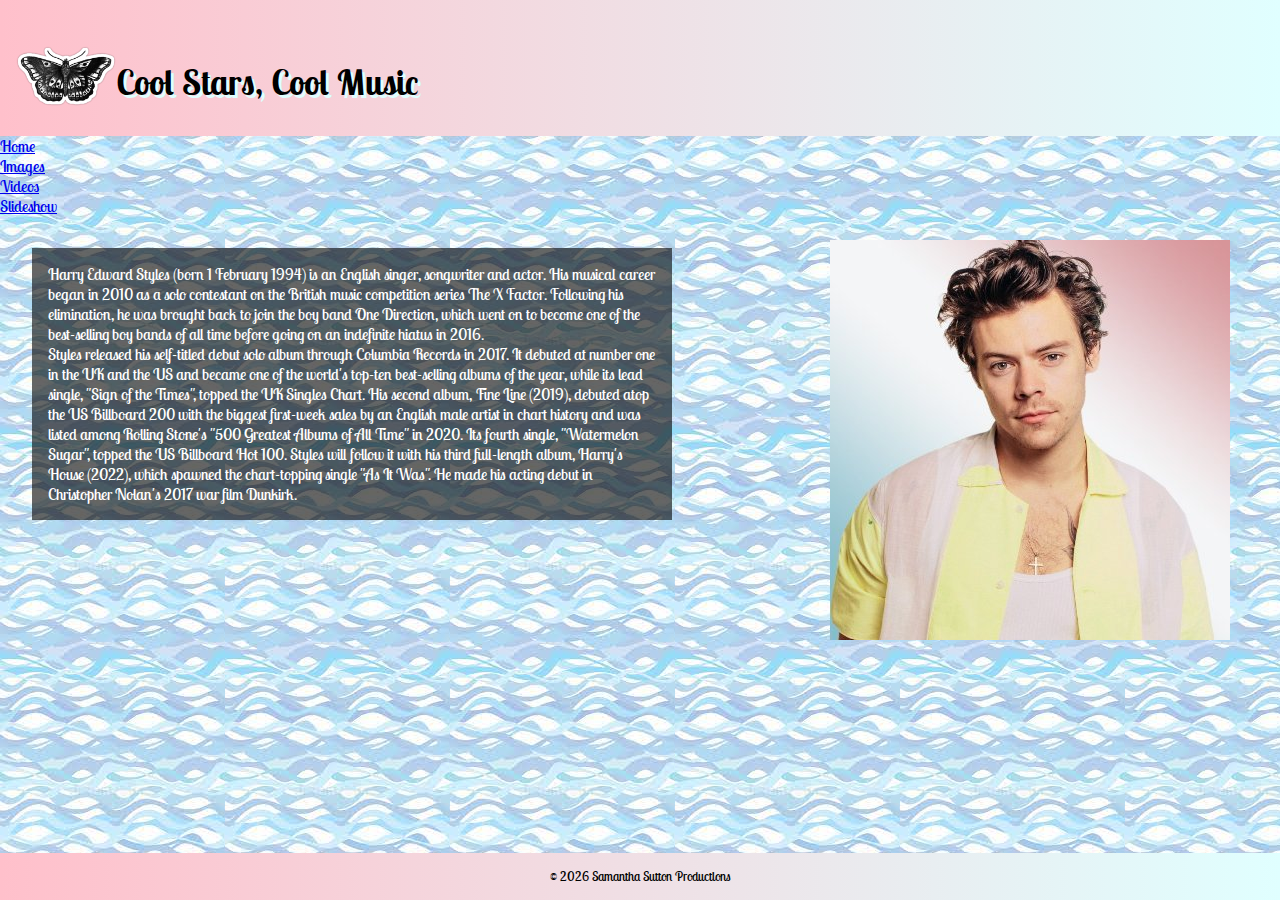
<file: index.html>
<!DOCTYPE html>
<html lang="en">

<head>
    <meta charset="UTF-8">
    <meta http-equiv="X-UA-Compatible" content="IE=edge">
    <meta name="viewport" content="width=device-width, initial-scale=1.0">

    <link rel="preconnect" href="https://fonts.googleapis.com">
    <link rel="preconnect" href="https://fonts.gstatic.com" crossorigin>
    <link href="https://fonts.googleapis.com/css2?family=Lobster+Two&display=swap" rel="stylesheet">

    <link href="https://cdn.jsdelivr.net/npm/bootstrap@5.1.3/dist/css/bootstrap.min.css" rel="stylesheet" integrity="sha384-1BmE4kWBq78iYhFldvKuhfTAU6auU8tT94WrHftjDbrCEXSU1oBoqyl2QvZ6jIW3" crossorigin="anonymous">
    <link rel="stylesheet" href="styles/main.css">

    <link rel="icon" href="images/favicon.png">
    <title>Harry Styles Video Gallery</title>
</head>

<body>
    <header class="clearfix">
        <img id="logoimg" src="images/hslogo.png">
        <h2>Cool Stars, Cool Music</h2>
    </header>
    <nav class="navbar navbar-expand-sm bg-info navbar-pink-300">
        <div class="container-fluid">
          <ul class="navbar-nav">
            <li class="nav-item">
              <a class="nav-link active" href="index.html">Home</a>
            </li>
            <li class="nav-item">
              <a class="nav-link" href="imagegallery.html">Images</a>
            </li>
            <li class="nav-item">
              <a class="nav-link" href="videogallery.html">Videos</a>
            </li>
            <li class="nav-item">
              <a class="nav-link" href="slideshow.html">Slideshow</a>
            </li>
          </ul>
        </div>
      </nav>
    <!-- <nav id="nav_list">
        <ul>
            <li><a href="#vid1">Harry's House Preview</a></li>
            <li><a href="#vid2">Treat People With Kindness</a></li>
            <li><a href="#vid3">Grammy's Performance</a></li>
            <li><a href="#vid4">Falling - 2020</a></li>
            <li><a href="#vid5">Kiwi - 2017</a></li>
        </ul>
    </nav> 
    -->
    <main>
        <section class="home">
            <p>Harry Edward Styles (born 1 February 1994) is an English singer, songwriter and actor. His musical career began in 2010 as a solo contestant on the British music competition series The X Factor. Following his elimination, he was brought back to join the boy band One Direction, which went on to become one of the best-selling boy bands of all time before going on an indefinite hiatus in 2016.</p>
            <p>Styles released his self-titled debut solo album through Columbia Records in 2017. It debuted at number one in the UK and the US and became one of the world's top-ten best-selling albums of the year, while its lead single, "Sign of the Times", topped the UK Singles Chart. His second album, Fine Line (2019), debuted atop the US Billboard 200 with the biggest first-week sales by an English male artist in chart history and was listed among Rolling Stone's "500 Greatest Albums of All Time" in 2020. Its fourth single, "Watermelon Sugar", topped the US Billboard Hot 100. Styles will follow it with his third full-length album, Harry's House (2022), which spawned the chart-topping single "As It Was". He made his acting debut in Christopher Nolan's 2017 war film Dunkirk.</p>
          </section>
          <aside>
            <img src="images/main-img.jpeg">
          </aside>
        <div><button onclick="topFunction()" id="cornerbtn" title="Go to top">Return To Top</button></div>

        <script>
            // When the user scrolls down 800px from the top of the document, show the button
             window.onscroll = function() {scrollFunction()};
         
             function scrollFunction() {
               if (document.body.scrollTop > 800 || document.documentElement.scrollTop > 800) {
                 document.getElementById("cornerbtn").style.display = "block";
               } else {
                 document.getElementById("cornerbtn").style.display = "none";
               }
             }
         
             // When the user clicks on the button, scroll to the top of the document
             function topFunction() {
               document.body.scrollTop = 0;
               document.documentElement.scrollTop = 0;
             }
         </script>

    </main>
    <script>
        window.onload = function() {
            var d = new Date();
            document.getElementById("copyright").innerHTML = d.getFullYear();
        }
    </script>
    <footer>
        <p>&copy; <span id="copyright"></span> Samantha Sutton Productions</p>
    </footer>

    <script src="https://cdn.jsdelivr.net/npm/bootstrap@5.1.3/dist/js/bootstrap.bundle.min.js" integrity="sha384-ka7Sk0Gln4gmtz2MlQnikT1wXgYsOg+OMhuP+IlRH9sENBO0LRn5q+8nbTov4+1p" crossorigin="anonymous"></script>
</body>

</html>
</file>
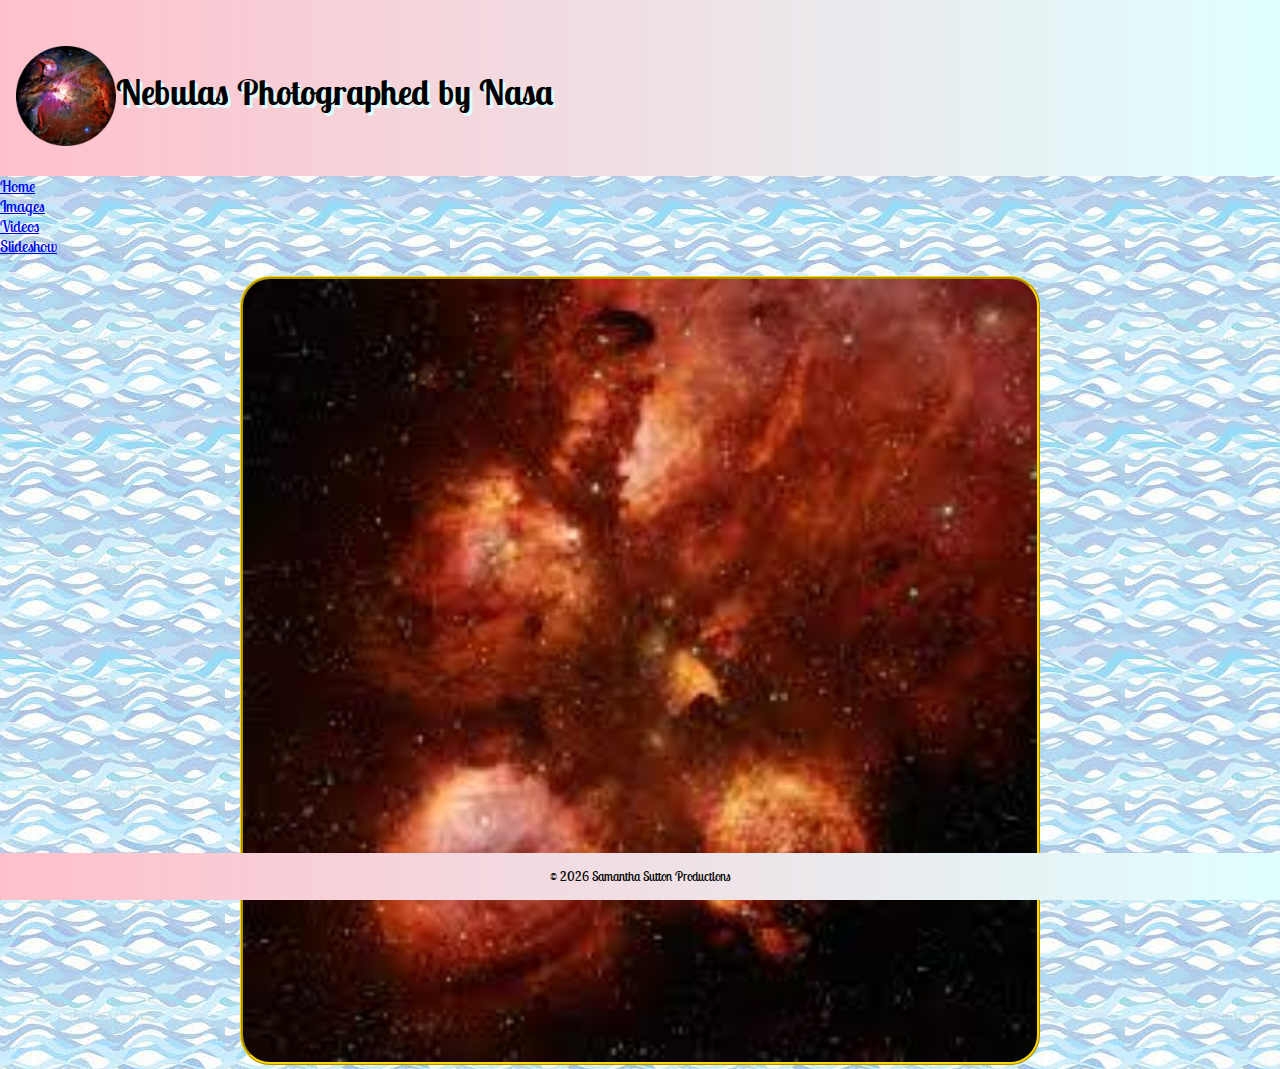
<file: slideshow.html>
<!DOCTYPE html>
<html lang="en">

<head>
    <meta charset="UTF-8">
    <meta http-equiv="X-UA-Compatible" content="IE=edge">
    <meta name="viewport" content="width=device-width, initial-scale=1.0">

    <link rel="preconnect" href="https://fonts.googleapis.com">
    <link rel="preconnect" href="https://fonts.gstatic.com" crossorigin>
    <link href="https://fonts.googleapis.com/css2?family=Lobster+Two&display=swap" rel="stylesheet">

    <link href="https://cdn.jsdelivr.net/npm/bootstrap@5.1.3/dist/css/bootstrap.min.css" rel="stylesheet"
        integrity="sha384-1BmE4kWBq78iYhFldvKuhfTAU6auU8tT94WrHftjDbrCEXSU1oBoqyl2QvZ6jIW3" crossorigin="anonymous">
    <link rel="stylesheet" href="styles/main.css">
    <link rel="stylesheet" href="styles/slideshow.css">

    <link rel="icon" href="images/favicon.png">

    <title>Nebulas</title>

</head>

<body>
    <header class="clearfix">
        <a href="index.html"><img id="logoimg" src="images/nebulalogo.webp"></a>
        <h2>Nebulas Photographed by Nasa</h2>
    </header>
    <nav class="navbar navbar-expand-sm bg-info navbar-pink-300">
        <div class="container-fluid">
            <ul class="navbar-nav">
                <li class="nav-item">
                    <a class="nav-link active" href="index.html">Home</a>
                </li>
                <li class="nav-item">
                    <a class="nav-link" href="imagegallery.html">Images</a>
                </li>
                <li class="nav-item">
                    <a class="nav-link" href="videogallery.html">Videos</a>
                </li>
                <li class="nav-item">
                    <a class="nav-link" href="slideshow.html">Slideshow</a>
                </li>
            </ul>
        </div>
    </nav>
    <!-- Slideshow container -->
    <div class="slideshow-container">

        <!-- Full-width images with number and caption text -->
        <div class="mySlides fadeout">
            <img src="images/nebula1.jpeg">
            <div class="text">Caption Text</div>
        </div>

        <div class="mySlides fadeout">
            <img src="images/nebula2.jpeg">
            <div class="text">Caption Two</div>
        </div>

        <div class="mySlides fadeout">
            <img src="images/nebula3.jpeg">
            <div class="text">Caption Three</div>
        </div>

        <div class="mySlides fadeout">
            <img src="images/nebula4.jpeg">
            <div class="text">Caption Three</div>
        </div>

        <div class="mySlides fadeout">
            <img src="images/nebula5.jpeg">
            <div class="text">Caption Three</div>
        </div>

        <div class="mySlides fadeout">
            <img src="images/nebula6.jpeg">
            <div class="text">Caption Three</div>
        </div>
    </div>
        <script>
            window.onload = function () {
                var d = new Date();
                document.getElementById("copyright").innerHTML = d.getFullYear();
            }
        </script>
        <footer>
            <p>&copy; <span id="copyright"></span> Samantha Sutton Productions</p>
        </footer>
        <script>
            let slideIndex = 0;
            showSlides();

            function showSlides() {
                let i;
                let slides = document.getElementsByClassName("mySlides");
                for (i = 0; i < slides.length; i++) {
                    slides[i].style.display = "none";
                }
                slideIndex++;
                if (slideIndex > slides.length) { slideIndex = 1 }
                slides[slideIndex - 1].style.display = "block";
                setTimeout(showSlides, 5000); // Change image every 2 seconds
            }
        </script>
        <script>
            // When the user scrolls down 800px from the top of the document, show the button
             window.onscroll = function() {scrollFunction()};
         
             function scrollFunction() {
               if (document.body.scrollTop > 800 || document.documentElement.scrollTop > 800) {
                 document.getElementById("cornerbtn").style.display = "block";
               } else {
                 document.getElementById("cornerbtn").style.display = "none";
               }
             }
         
             // When the user clicks on the button, scroll to the top of the document
             function topFunction() {
               document.body.scrollTop = 0;
               document.documentElement.scrollTop = 0;
             }
         </script>
        <script src="https://cdn.jsdelivr.net/npm/bootstrap@5.1.3/dist/js/bootstrap.bundle.min.js"
            integrity="sha384-ka7Sk0Gln4gmtz2MlQnikT1wXgYsOg+OMhuP+IlRH9sENBO0LRn5q+8nbTov4+1p"
            crossorigin="anonymous"></script>
</body>

</html>
</file>
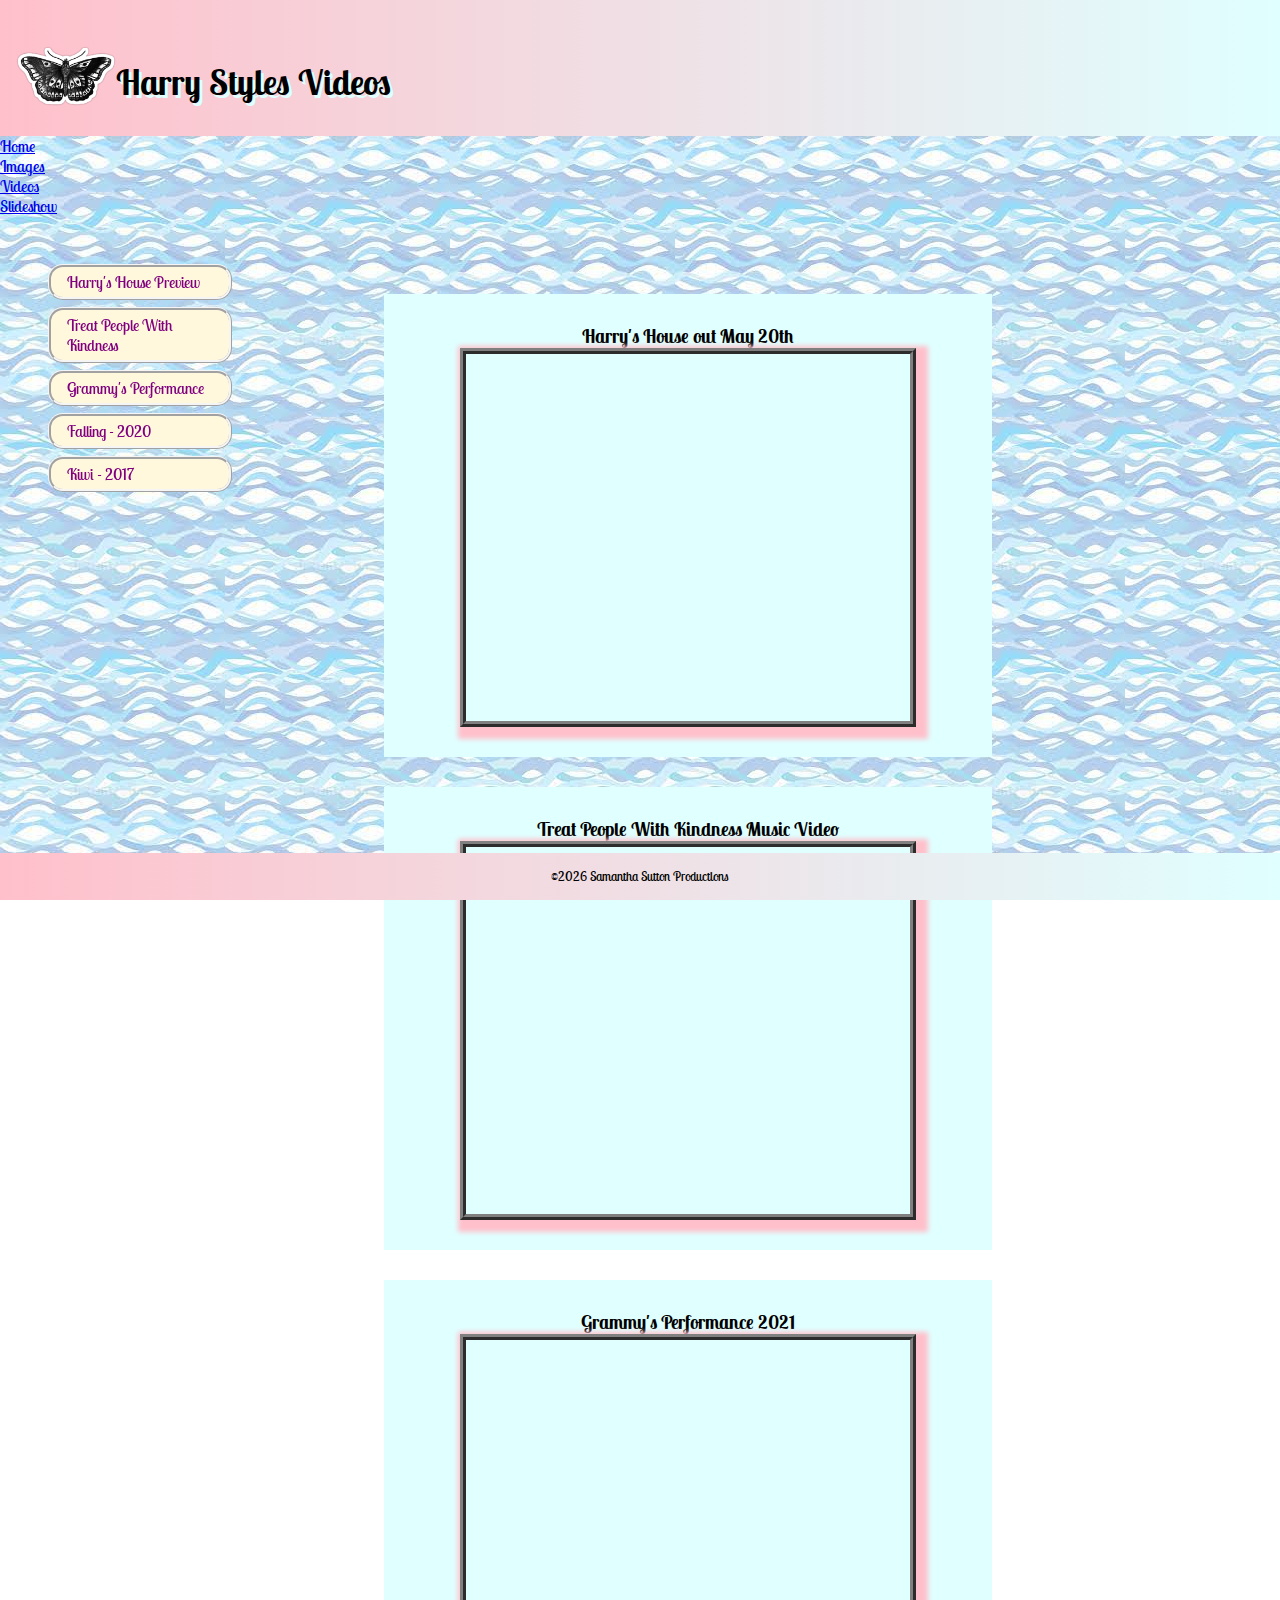
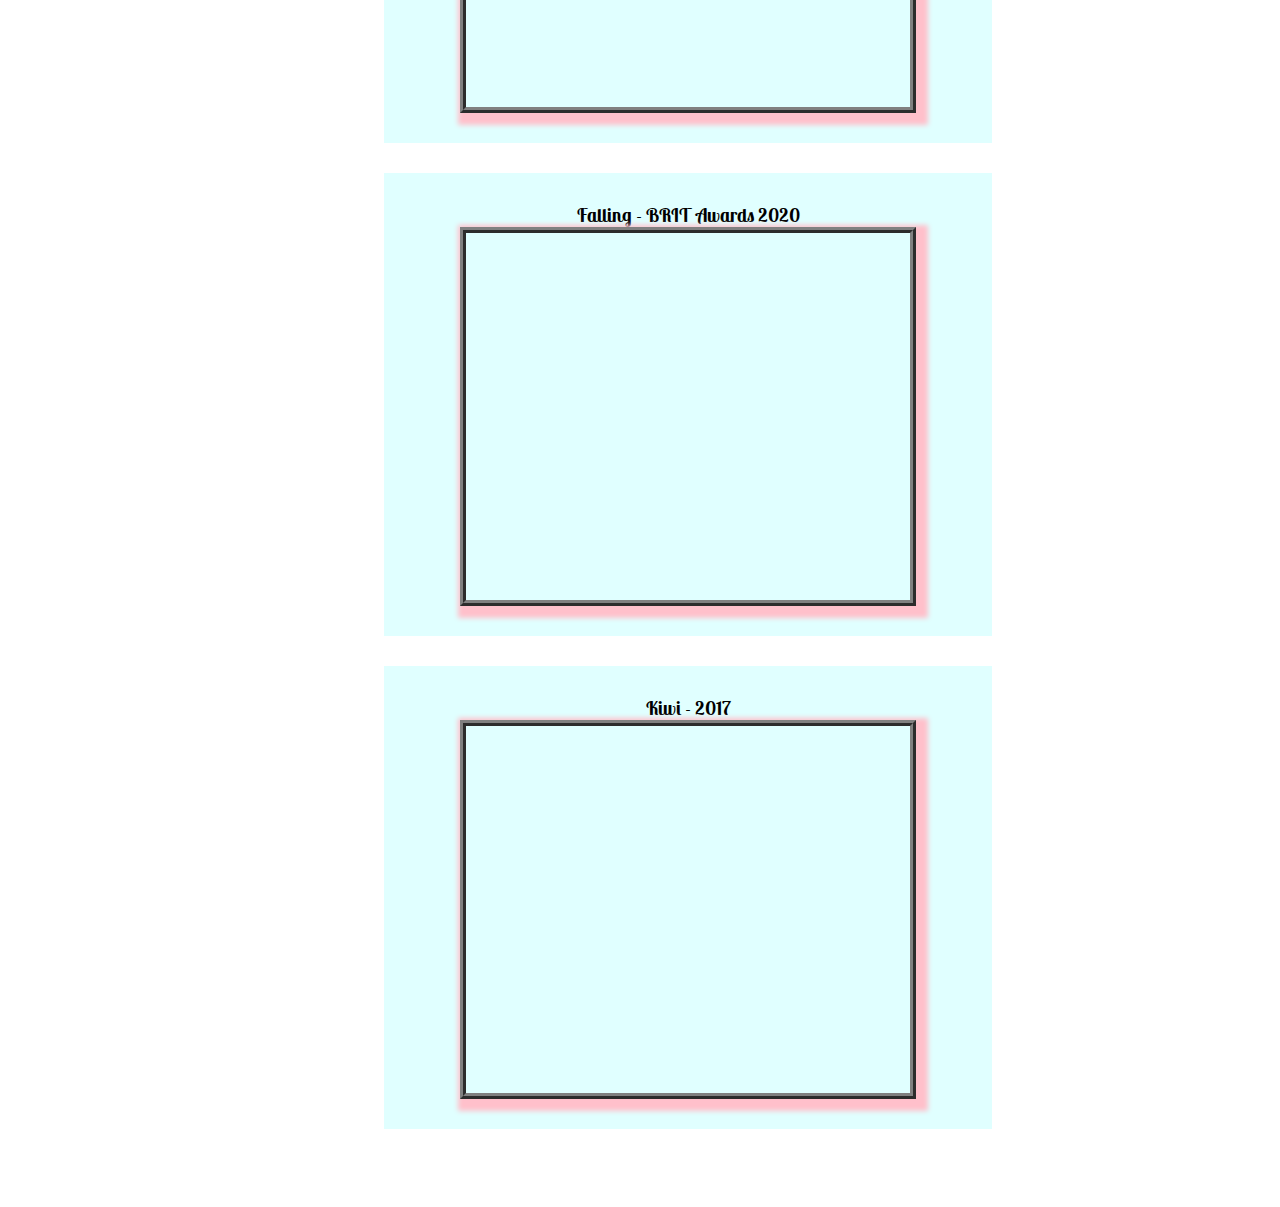
<file: videogallery.html>
<!DOCTYPE html>
<html lang="en">

<head>
    <meta charset="UTF-8">
    <meta http-equiv="X-UA-Compatible" content="IE=edge">
    <meta name="viewport" content="width=device-width, initial-scale=1.0">
    <link rel="preconnect" href="https://fonts.googleapis.com">
    <link rel="preconnect" href="https://fonts.gstatic.com" crossorigin>
    <link href="https://fonts.googleapis.com/css2?family=Lobster+Two&display=swap" rel="stylesheet">
    <link href="https://cdn.jsdelivr.net/npm/bootstrap@5.1.3/dist/css/bootstrap.min.css" rel="stylesheet" integrity="sha384-1BmE4kWBq78iYhFldvKuhfTAU6auU8tT94WrHftjDbrCEXSU1oBoqyl2QvZ6jIW3" crossorigin="anonymous">
    <link rel="stylesheet" href="styles/main.css">
    <link rel="icon" href="images/favicon.png">
    <title>Harry Styles Video Gallery</title>
</head>

<body>
    <header class="clearfix">
        <a href="index.html"><img id="logoimg" src="images/hslogo.png"></a>
        <h2>Harry Styles Videos</h2>
    </header>
    <nav class="navbar navbar-expand-sm bg-info navbar-pink-300">
        <div class="container-fluid">
          <ul class="navbar-nav">
            <li class="nav-item">
              <a class="nav-link active" href="index.html">Home</a>
            </li>
            <li class="nav-item">
              <a class="nav-link" href="imagegallery.html">Images</a>
            </li>
            <li class="nav-item">
              <a class="nav-link" href="videogallery.html">Videos</a>
            </li>
            <li class="nav-item">
              <a class="nav-link" href="slideshow.html">Slideshow</a>
            </li>
          </ul>
        </div>
      </nav>
    <nav id="nav_list">
        <ul>
            <li><a href="#vid1">Harry's House Preview</a></li>
            <li><a href="#vid2">Treat People With Kindness</a></li>
            <li><a href="#vid3">Grammy's Performance</a></li>
            <li><a href="#vid4">Falling - 2020</a></li>
            <li><a href="#vid5">Kiwi - 2017</a></li>
        </ul>
    </nav>
    <main>
        <section class="videocontainer">
            <article id="vid1">
                <h4>Harry's House out May 20th</h4>
                <div class="videowrapper">
                    <iframe src="https://www.youtube.com/embed/zVANaD9WSTA" title="YouTube video player" frameborder="0"
                        allow="accelerometer; autoplay; clipboard-write; encrypted-media; gyroscope; picture-in-picture"
                        allowfullscreen></iframe>
                </div>
            </article>
            <article id="vid2">
                <h4>Treat People With Kindness Music Video</h4>
                <div class="videowrapper">
                    <iframe src="https://www.youtube.com/embed/L0X03zR0rQk" title="YouTube video player" frameborder="0" allow="accelerometer; autoplay; clipboard-write; encrypted-media; gyroscope; picture-in-picture" allowfullscreen></iframe>
                </div>
            </article>
            <article id="vid3">
                <h4>Grammy's Performance 2021</h4>
                <div class="videowrapper">
                    <iframe src="https://www.youtube.com/embed/J-G3DPx0pzE" title="YouTube video player" frameborder="0" allow="accelerometer; autoplay; clipboard-write; encrypted-media; gyroscope; picture-in-picture" allowfullscreen></iframe>
                </div>
            </article>
            <article id="vid4">
                <h4>Falling - BRIT Awards 2020</h4>
                <div class="videowrapper">
                    <iframe src="https://www.youtube.com/embed/bFSFpHjsLY0" title="YouTube video player" frameborder="0" allow="accelerometer; autoplay; clipboard-write; encrypted-media; gyroscope; picture-in-picture" allowfullscreen></iframe>
                </div>
            </article>
            <article id="vid5">
                <h4>Kiwi - 2017</h4>
                <div class="videowrapper">
                    <iframe src="https://www.youtube.com/embed/63m-pQRv_2w" title="YouTube video player" frameborder="0" allow="accelerometer; autoplay; clipboard-write; encrypted-media; gyroscope; picture-in-picture" allowfullscreen></iframe>
                </div>
            </article>
        </section>
        <div><button onclick="topFunction()" id="cornerbtn" title="Go to top">Return To Top</button></div>

        <script>
            // When the user scrolls down 800px from the top of the document, show the button
             window.onscroll = function() {scrollFunction()};
         
             function scrollFunction() {
               if (document.body.scrollTop > 800 || document.documentElement.scrollTop > 800) {
                 document.getElementById("cornerbtn").style.display = "block";
               } else {
                 document.getElementById("cornerbtn").style.display = "none";
               }
             }
         
             // When the user clicks on the button, scroll to the top of the document
             function topFunction() {
               document.body.scrollTop = 0;
               document.documentElement.scrollTop = 0;
             }
         </script>

    </main>
    <script>
      window.onload = function() {
          var d = new Date();
          document.getElementById("copyright").innerHTML = d.getFullYear();
      }
    </script>
    <footer>
        <p>&copy;<span id="copyright"></span> Samantha Sutton Productions</p>
    </footer>
    <script src="https://cdn.jsdelivr.net/npm/bootstrap@5.1.3/dist/js/bootstrap.bundle.min.js" integrity="sha384-ka7Sk0Gln4gmtz2MlQnikT1wXgYsOg+OMhuP+IlRH9sENBO0LRn5q+8nbTov4+1p" crossorigin="anonymous"></script>
</body>

</html>
</file>
<file: styles/main.css>
*{
    margin: 0;
    padding: 0;
    box-sizing: border-box;
}
.clearfix::after {
    content: "";
    clear: both;
    display: table;
}
html{
    background-attachment: fixed;
    background-image: url(../images/backgroundimg.jpg);
}
body{
    background-image: url(../images/backgroundimg.jpg);
    font-family: 'Lobster Two', cursive;
}
header{
    background-color: pink;
    padding: 30px 0;
    background-image: linear-gradient(to right, pink , lightcyan);
}
header h2{
    font-size: 220%;
    margin-top: 30px;
    text-shadow: 3px  3px lightcyan;
}
#logoimg{
    max-width: 100px;
    width: 100%;
    float: left;
    border: 1px;
    margin-left: 1em;
    margin-top: 1em;
}
#nav_list{
    width: 15%;
    float: left;
    margin: 3em 0 0 3em;
    position: sticky;
    top: 150px;
}
#nav_list ul{
    list-style: none;
}
#nav_list ul li{
    background-color: cornsilk;
    margin-bottom: 7px;
    border: 3px ridge whitesmoke;
    border-radius: 15px;
    margin-left: 0;
    margin-right: .5em;
    transition: all .5s;
}
#nav_list ul li a{
    display: block;
    text-decoration: none;
    padding: 5px 1em;
    color: purple;
    transition: all .5s;
}
#nav_list ul li a:hover{
    color: navy;
}
#nav_list ul li:hover{
    background-color: lavender;
    margin-left: .5em;
    margin-right: 0;
}

.home{
    background-color: rgba(0,0,0,.6);
}

section{
    width: 75%;
    color: white;
    float: left;
    margin: 2em;
    padding: 1em;
    width: 50%;
}
aside{
    float: right;
    width: 50%;
    max-width: 450px;
    margin-top: 1.5em;
}

article{
    width: 100%;
    background-color: lightcyan;
    padding: 30px 0;
    margin: 30px auto;
    margin-left: 6em;
}
article h4{
    color: black;
    text-align: center;
    font-size: 120%;
    padding: 0 1em;
}

.videowrapper {
    width: 75%;
    position: relative;
    padding-bottom: 56.25%; /* 16:9 */
    padding-top: 25px;
    height: 0;
    margin: 0 auto;
    border: 6px ridge #808080;
    box-shadow: 5px 5px 5px 7px pink;
}
.videowrapper iframe {
    position: absolute;
    top: 0;
    left: 0;
    width: 100%;
    height: 100%;
}
#cornerbtn {
    display: none; /* Hidden by default */
    position: fixed;
    left: 5px;
    bottom: 150px;
    z-index: 99; /* Make sure it does not overlap */
    border: 1px solid black;
    outline: none; /* Remove outline */
    font-weight: bold;
    cursor: pointer; /* Add a mouse pointer on hover */
    padding: .5em .5em;
    margin: 0 1em 3px 0;
    font-family: 'Nova Square', cursive;
    font-size: 100%;
    border-radius: 5px;
    background-color: rgba(0,0,0,.6);
    color: white;
    transition: all .5s;
 }
 #cornerbtn:hover {
    background-color: rgba(0,0,0,1);
    color: lightcyan;
    border: 1px solid lightcyan;
 }
 
footer{
    clear: both;
    position: fixed;
    bottom: 0;
    left: 0;
    width: 100%;
    background-color: pink;
    padding: 15px 0;
    background-image: linear-gradient(to right, pink , lightcyan);
}
footer p{
    text-align: center;
    font-size: 80%;
}

@media only screen and (max-width: 800px) {
    header{
        text-align: center;
    }
    #logoimg{
        float: none;
        display: block;
        margin: 0 auto;
    }
    #nav_list{
        display: none;
    }
    section{
        float: none;
        width: 100%;
        margin-left: 0;
    }
    article{
        width: 100%;
    }
    .videowrapper{
        width: 100%;
        border: none;
    }
    aside{
        float: none;
        margin: 0 auto;
    }
  }
  @media only screen and (max-width: 1030px) {
    aside{
        padding: 0;
    }
    section{
        margin: 0;
    }
  }
</file>
<file: styles/slideshow.css>
header h2{
  margin-top: 40px;
  margin-left: 50px;
}
.text{
  display: none;
}
/* Slideshow container */
.slideshow-container {
  clear: both;
  position: relative;
  max-width: 800px;
  width: 100%;
  margin: auto;
}

/* Hide the images by default */
.mySlides {
    display: none;
}
.mySlides img{
  margin: 0 auto;
    border: 3px ridge gold;
    border-radius: 30px;
    width: 100%;
    margin-top: 20px;
}


/* Caption text */
.text {
  color: #f2f2f2;
  font-size: 15px;
  padding: 8px 12px;
  position: absolute;
  bottom: 8px;
  width: 100%;
  text-align: center;
}

/* Number text (1/3 etc) */
.numbertext {
  color: #f2f2f2;
  font-size: 12px;
  padding: 8px 12px;
  position: absolute;
  top: 0;
}

/* The dots/bullets/indicators */
.dot {
  cursor: pointer;
  height: 15px;
  width: 15px;
  margin: 0 2px;
  background-color: #bbb;
  border-radius: 50%;
  display: inline-block;
  transition: background-color 0.6s ease;
}

/*.active, .dot:hover {
  background-color: #717171;
}*/
.container-fluid ul li a:hover{
  background-color: burlywood;
}

/* Fading animation */
.fadeout {
  animation-name: fade;
  animation-duration: 1.5s;
}

@keyframes fade {
  from {opacity: .4}
  to {opacity: 1}
}
@media only screen and (max-width: 800px) {
  .mySlides img{
    max-width: 100%;
    border: none;
    border-radius: 0;
  }
}
</file>
